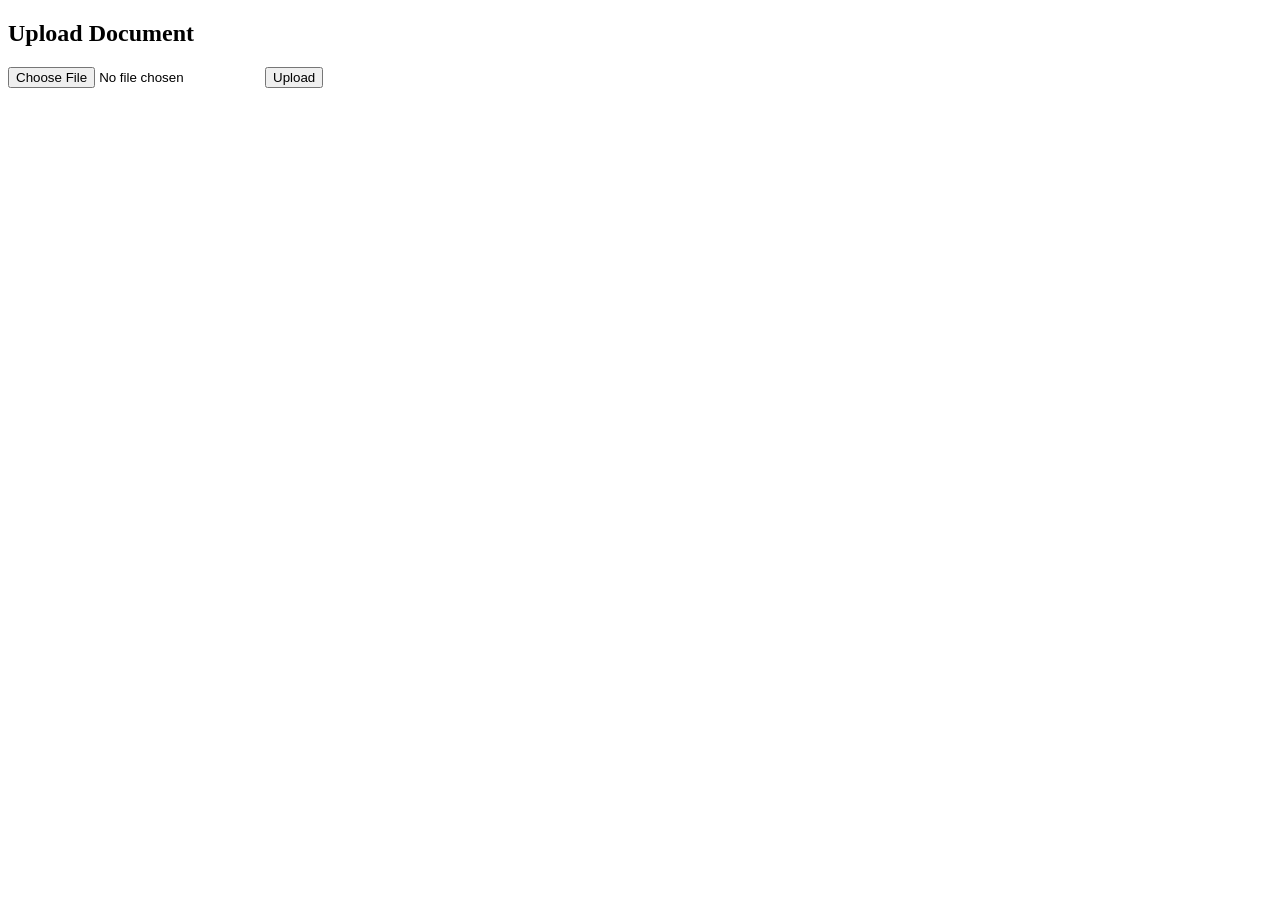
<file: templates/index.html>
<!DOCTYPE html>
<html>
<head>
    <title>Upload File</title>
</head>
<body>

<h2>Upload Document</h2>

<form action="/upload" method="POST" enctype="multipart/form-data">
    <input type="file" name="document">
    <button type="submit">Upload</button>
</form>

</body>
</html>
</file>
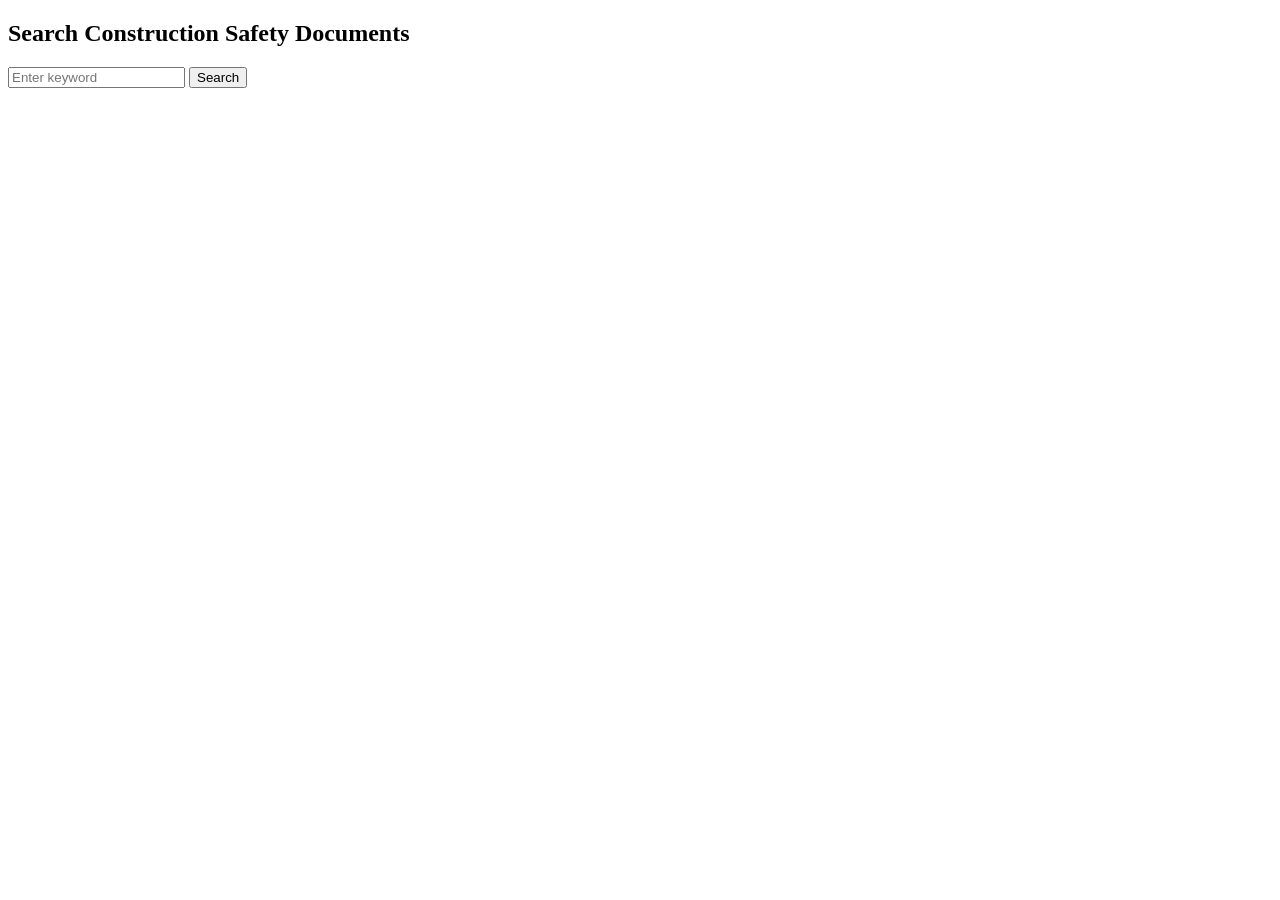
<file: templates/search.html>
<!DOCTYPE html>
<html>
<head>
    <title>Search Documents</title>
</head>
<body>

<h2>Search Construction Safety Documents</h2>

<form>
    <input type="text" placeholder="Enter keyword">
    <button type="submit">Search</button>
</form>

</body>
</html>
</file>
